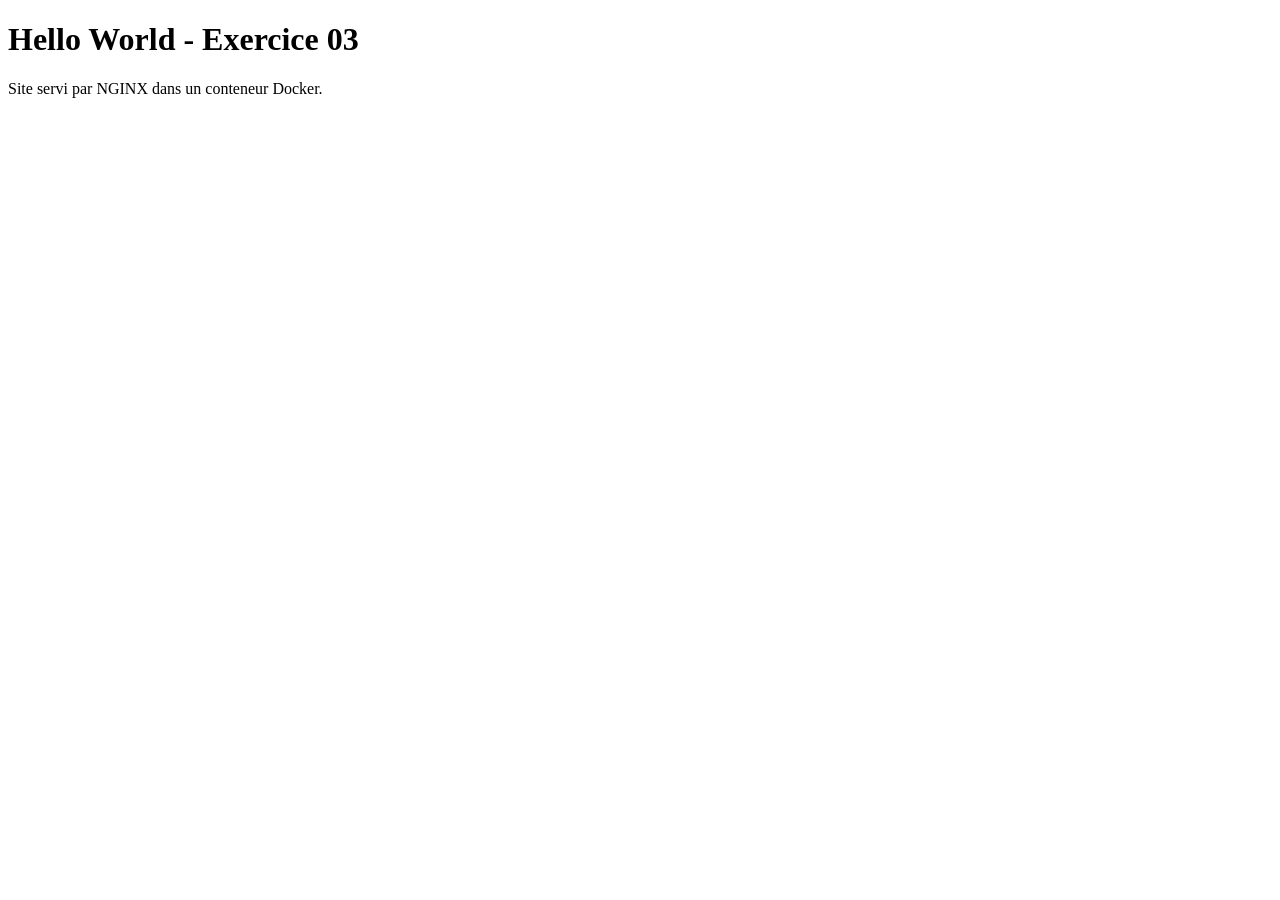
<file: exo-03/index.html>
<!DOCTYPE html>
<html lang="fr">
<head>
  <meta charset="UTF-8">
  <title>Exercice 03</title>
</head>
<body>
  <h1>Hello World - Exercice 03</h1>
  <p>Site servi par NGINX dans un conteneur Docker.</p>
</body>
</html>
</file>
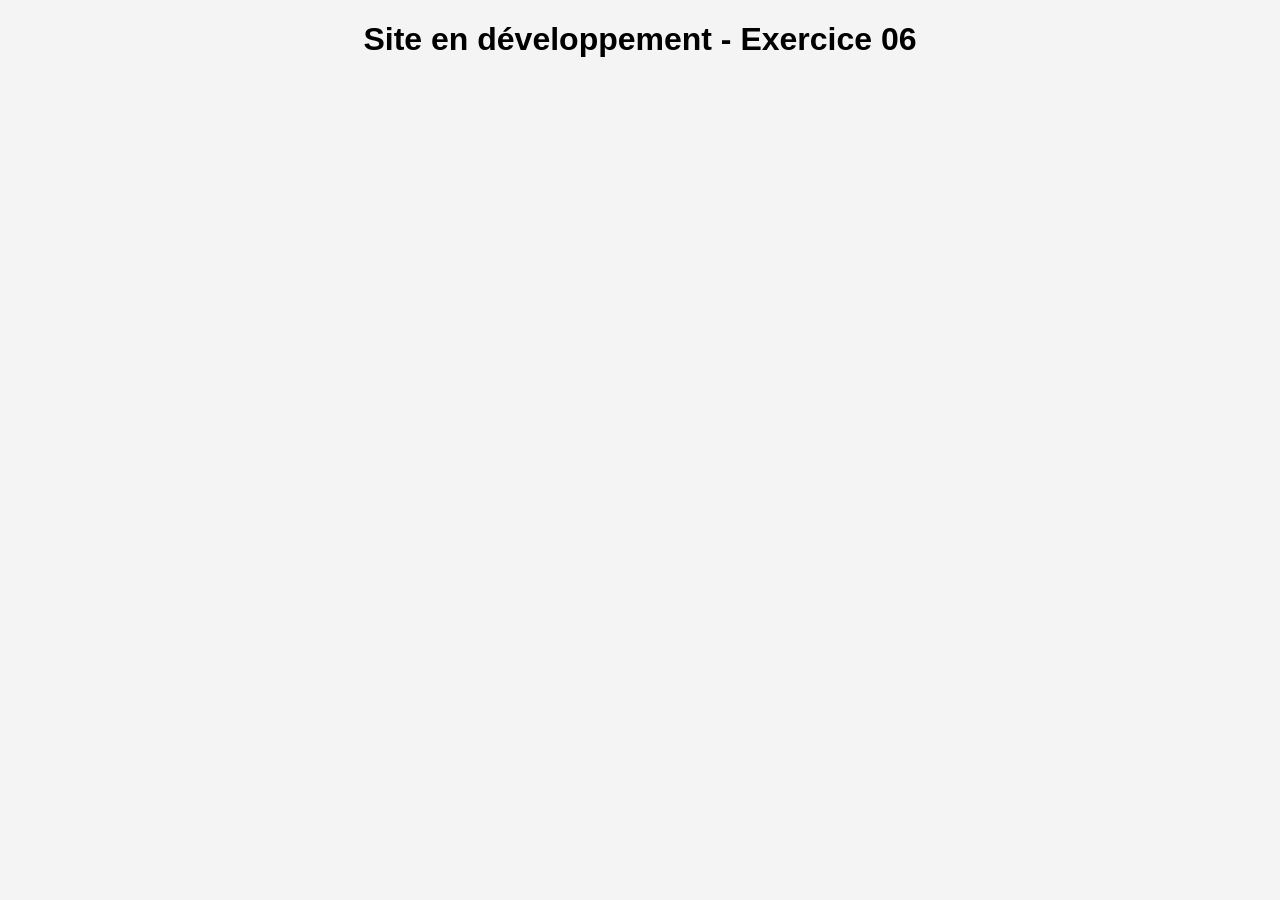
<file: exo-06/site/index.html>
<!DOCTYPE html>
<html lang="fr">
<head>
  <meta charset="UTF-8">
  <title>Exercice 06</title>
  <link rel="stylesheet" href="style.css">
</head>
<body>
  <h1>Site en développement - Exercice 06</h1>
</body>
</html>
</file>
<file: exo-06/site/style.css>
body { font-family: sans-serif; background: #f4f4f4; text-align: center; }
</file>
